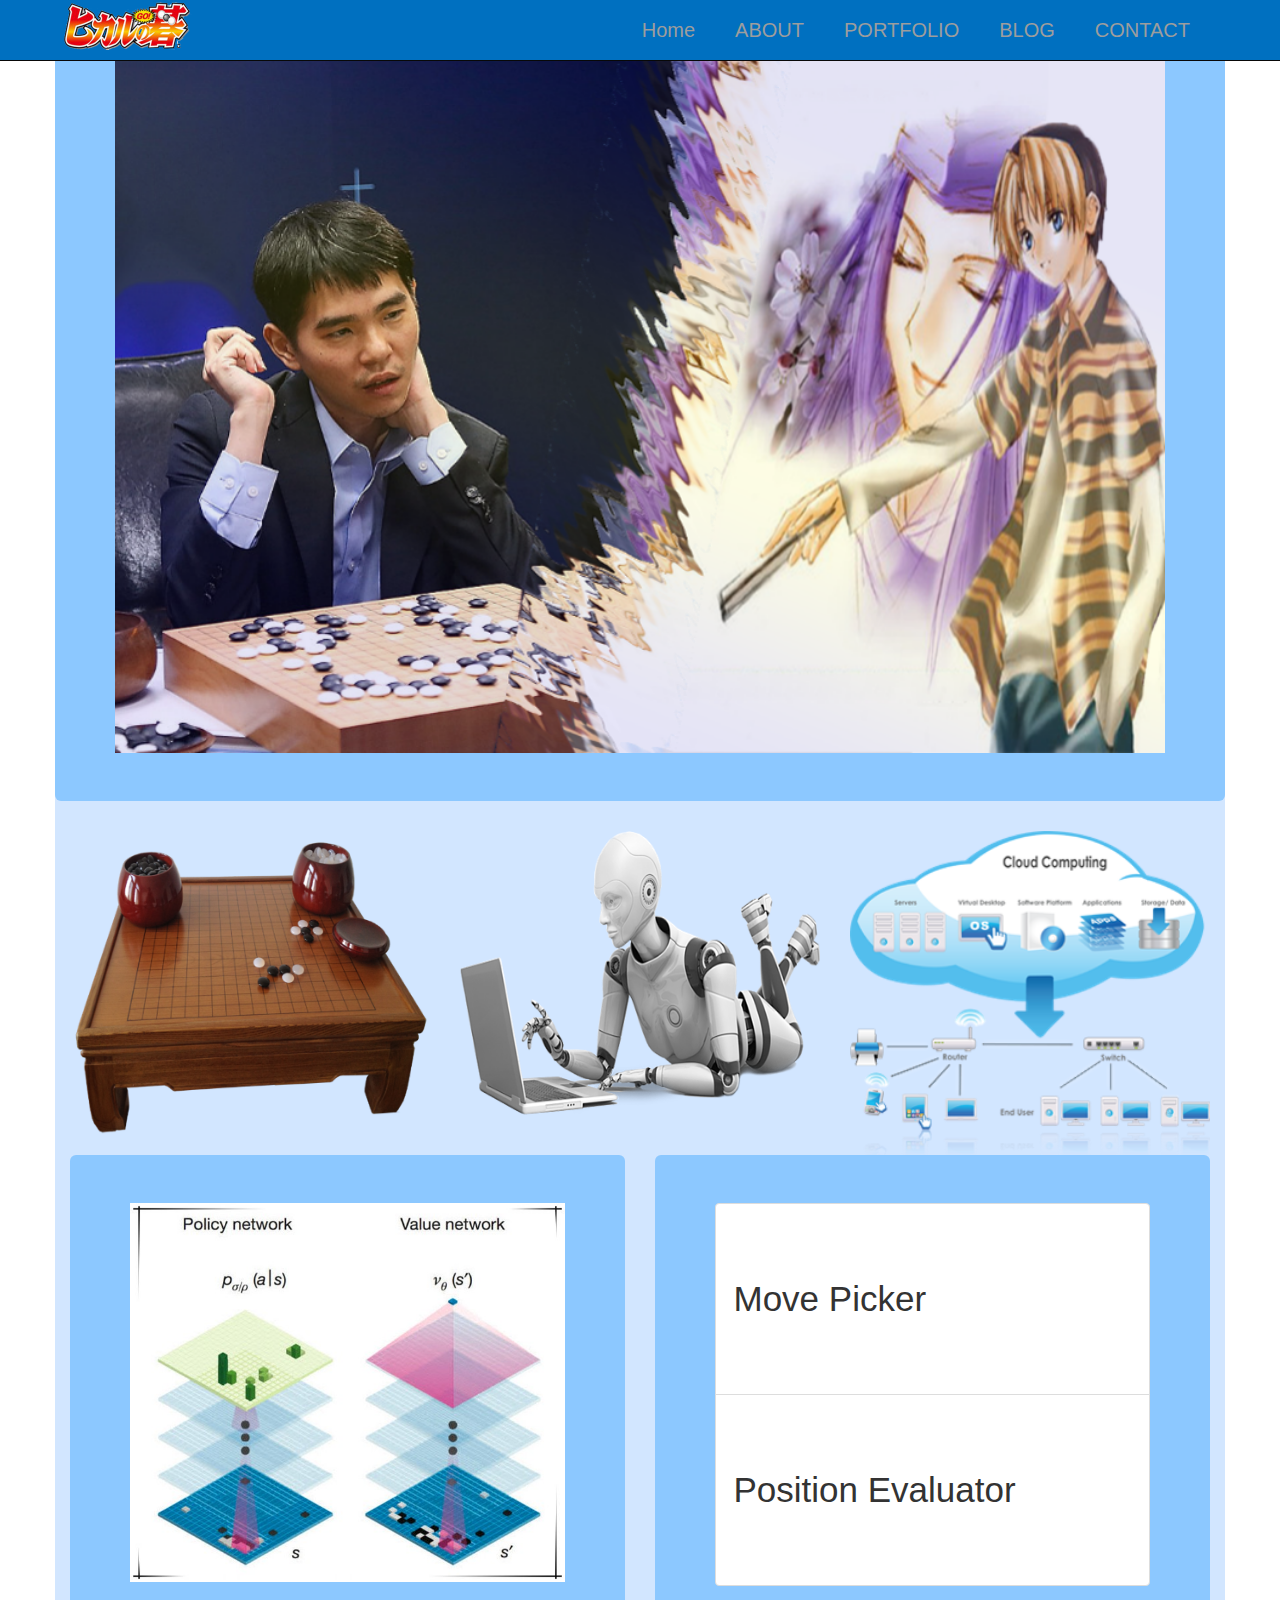
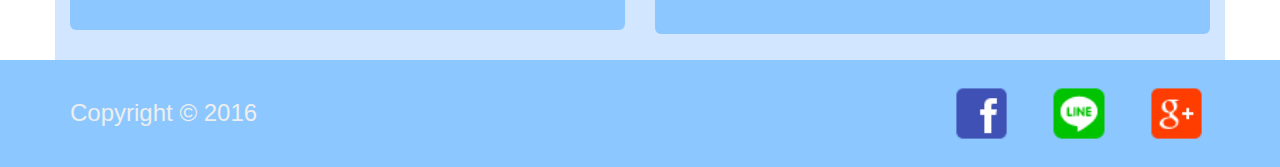
<file: OwenHW12/index.html>
<!DOCTYPE html>
<html lang="en">

<head>
    <meta charset="UTF-8">
    <title>Alpha Go</title>
    <meta name="viewport" content="width=device-width, initial-scale=1">
    <link rel="stylesheet" href="css/bootstrap.min.css" media="screen" title="no title" charset="utf-8">
    <link rel="stylesheet" href="css/master.css" media="screen" title="no title" charset="utf-8">

</head>

<body>
    <nav class="navbar navbar-inverse navbar-fixed-top">
        <div class="container">
            <div class="navbar-header">
                <a class="navbar-brand" href="#">
                    <img alt="Brand" src="Images/logo.png" id="brand-imge">
                </a>

                <button type="button" class="navbar-toggle collapsed" data-toggle="collapse" data-target="#navbar-collapse-menu" aria-expanded="false">
                  <span class="sr-only">Toggle navigation</span>
                  <span class="icon-bar"></span>
                  <span class="icon-bar"></span>
                  <span class="icon-bar"></span>
                </button>
            </div>

            <div class="collapse navbar-collapse navbar-right" id="navbar-collapse-menu">
                <ul class="nav navbar-nav">
                    <li><a href="#">Home</a></li>
                    <li><a href="#">ABOUT</a></li>
                    <li><a href="#">PORTFOLIO</a></li>
                    <li><a href="#">BLOG</a></li>
                    <li><a href="#">CONTACT</a></li>
                </ul>
            </div>
        </div>
    </nav>

    <div class="container main-area">
        <div class="row">
            <div class="jumbotron">
                <img src="Images/main.png" alt="" />
            </div>
        </div>
        <div class="row">
            <div class="col-xs-8 col-xs-offset-2 col-sm-4 col-sm-offset-0"><img src="Images/go.png" alt="" /></div>
            <div class="col-xs-8 col-xs-offset-2 col-sm-4 col-sm-offset-0"><img src="Images/robot.png" alt="" /></div>
            <div class="col-xs-8 col-xs-offset-2 col-sm-4 col-sm-offset-0"><img src="Images/cloud.png" alt="" /></div>
        </div>
    </div>

    <div class="container main-area">
        <div class="row hidden-xs">
            <div class="col-lg-6">
                <div class="jumbotron">
                    <img src="Images/algorithm.jpg" alt="" />
                </div>
            </div>
            <div class="hidden-sm col-lg-6">
                <ul class="list-group jumbotron" id="algorithm-content">
                    <li class="list-group-item">Move Picker</li>
                    <li class="list-group-item">Position Evaluator</li>
                </ul>
            </div>
        </div>
    </div>


    <footer>
        <div class="container">
            <div class="row">
                <div class="hidden-xs col-sm-9">
                    <h3>Copyright &copy; 2016</h3>
                </div>
                <div class="col-xs-4 col-sm-1"><img src="Images/FB-icon.png" alt="" /></div>
                <div class="col-xs-4 col-sm-1"><img src="Images/Line-icon.png" alt="" /></div>
                <div class="col-xs-4 col-sm-1"><img src="Images/Google-icon.png" alt="" /></div>
            </div>
        </div>
    </footer>
    <script src="js/jquery-2.2.3.min.js" charset="utf-8"></script>
    <script src="js/bootstrap.min.js" charset="utf-8"></script>

</body>

</html>
</file>
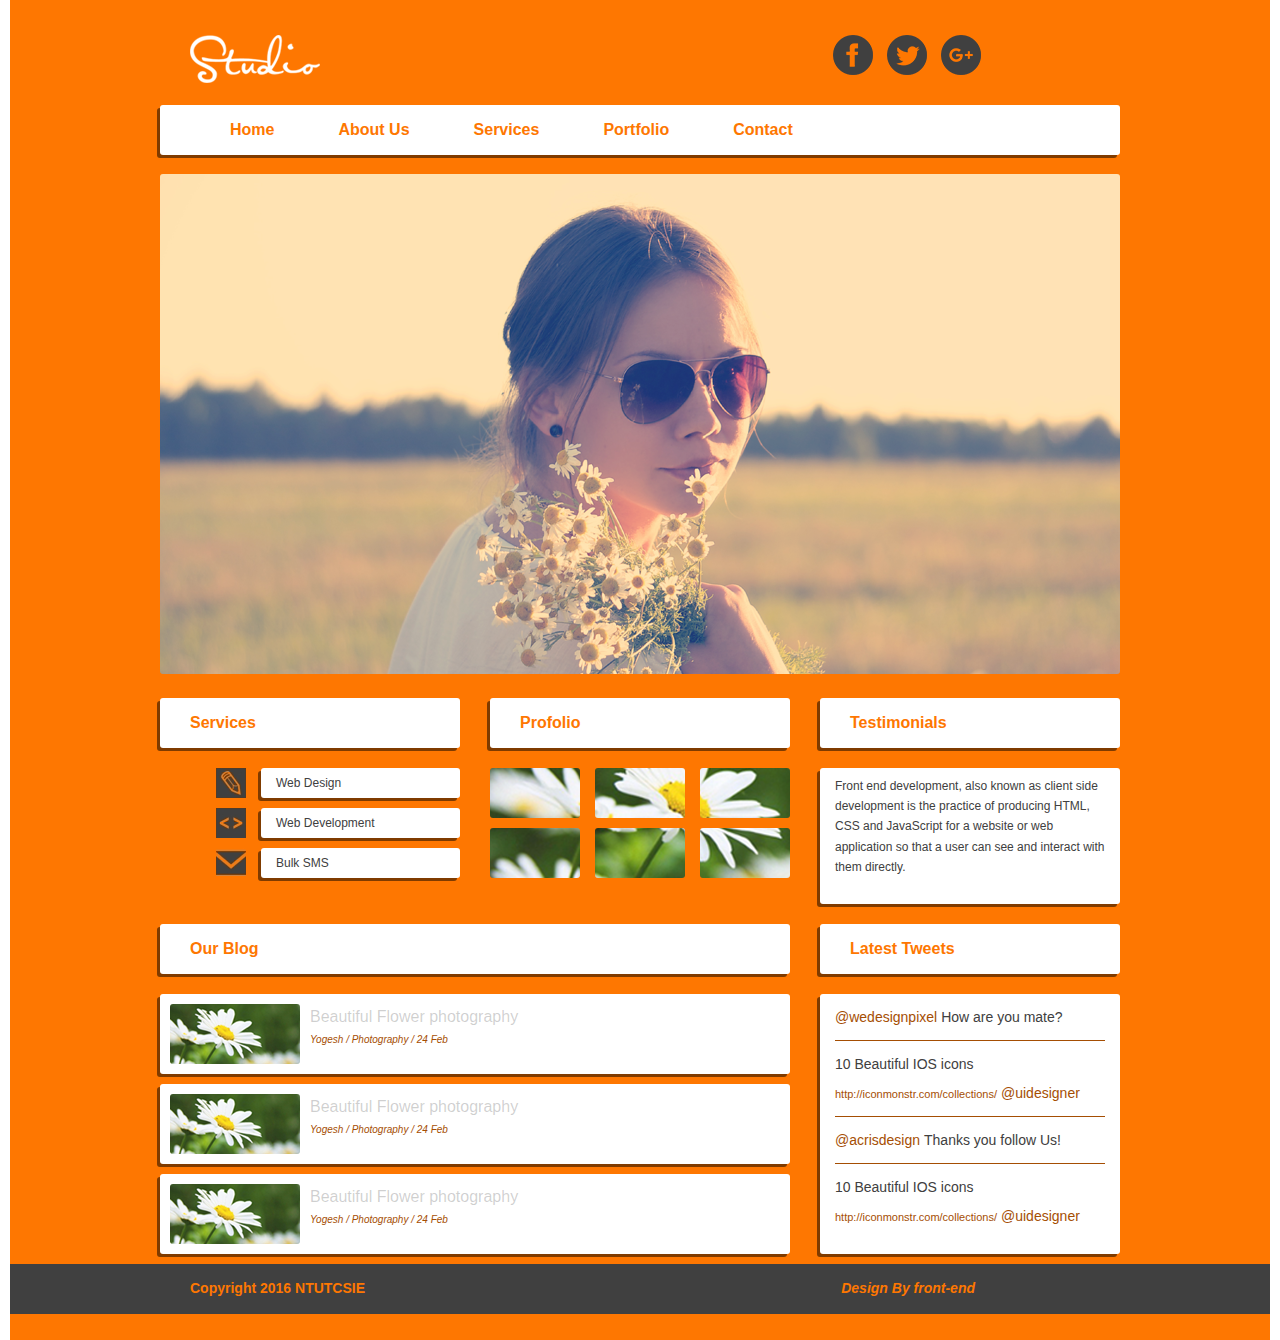
<file: OwenHW2/index.html>
<!DOCTYPE html>
<html lang="en">
<head>
  <meta charset="UTF-8">
  <title>Document</title>
  <link rel="stylesheet" href="css/master.css" media="screen" title="no title" charset="utf-8">
</head>
<body>
  <header>
      <div id="logo">
        <img src="images/logo.png" alt="" />
      </div>
      <div id="icons">
        <img src="images/btn_facebook.png" alt="" />
        <img src="images/btn_twitter.png" alt="" />
        <img src="images/btn_google_plus.png" alt="" />
      </div>

  </header>
  <nav>
    <ul>
      <li>Home</li>
      <li>About Us</li>
      <li>Services</li>
      <li>Portfolio</li>
      <li>Contact</li>
    </ul>
  </nav>
  <article class="">
    <div class="">
      <img src="images/bg_sliderbox.png" alt="" />
    </div>

    <div class="area_block" >
      <div id="services_block">
        <div class="sub_title">Services</div>
        <div class="services_sub_block_image">
          <img src="images\ic_services_webdesign.png" alt="" />
        </div>
        <div class="services_sub_block">
          <div class="services_sub_block_title">
            Web Design
          </div>
        </div>
        <div class="services_sub_block_image">
          <img src="images\ic_services_webdevelopment.png" alt="" />
        </div>
        <div class="services_sub_block">
          <div class="services_sub_block_title">
            Web Development
          </div>
        </div>
        <div class="services_sub_block_image">
          <img src="images\ic_services_bulksms.png" alt="" />
        </div>
        <div class="services_sub_block">
          <div class="services_sub_block_title">
            Bulk SMS
          </div>
        </div>
      </div>
      <div id="profolio_block">
        <div class="sub_title">Profolio</div>
        <img src="images\bg_portfolio_galleryboxes_1.png" alt="" />
        <img src="images\bg_portfolio_galleryboxes_2.png" alt="" class="Profolio_center_image"/>
        <img src="images\bg_portfolio_galleryboxes_3.png" alt="" />
        <img src="images\bg_portfolio_galleryboxes_4.png" alt="" />
        <img src="images\bg_portfolio_galleryboxes_5.png" alt="" class="Profolio_center_image"/>
        <img src="images\bg_portfolio_galleryboxes_6.png" alt="" />
      </div>
      <div id="testimonials_block">
        <div class="sub_title">Testimonials</div>
        <p id ="testimonials_sub_block_paragraph">
          Front end development, also known as client side
development is the practice of producing HTML,
CSS and JavaScript for a website or web
application so that a user can see and interact
with them directly.
        </p>
      </div>
    </div>
    <div class="area_block" >
      <div id="blog_block">
        <div class="sub_title">Our Blog</div>
        <div class="blog_sub_block">
          <div class="blog_photo">
            <img src="images\bg_ourblog_thumbnail.png" alt="" />
          </div>
          <div class="">
            <p class="blog_sub_block_paragraph1">
              Beautiful Flower photography
            </p>
            <p class="blog_sub_block_paragraph2">
              Yogesh / Photography / 24 Feb
            </p>
          </div>
        </div>

        <div class="blog_sub_block">
          <div class="blog_photo">
            <img src="images\bg_ourblog_thumbnail.png" alt="" />
          </div>
          <div class="">
            <p class="blog_sub_block_paragraph1">
              Beautiful Flower photography
            </p>
            <p class="blog_sub_block_paragraph2">
              Yogesh / Photography / 24 Feb
            </p>
          </div>
        </div>

        <div class="blog_sub_block">
          <div class="blog_photo">
            <img src="images\bg_ourblog_thumbnail.png" alt="" />
          </div>
          <div class="">
            <p class="blog_sub_block_paragraph1">
              Beautiful Flower photography
            </p>
            <p class="blog_sub_block_paragraph2">
              Yogesh / Photography / 24 Feb
            </p>
          </div>
        </div>

      </div>
      <div id="tweets_block">
        <div class="sub_title">Latest Tweets</div>

        <div class="tweets_sub_block">
          <p id="tweets_sub_block_paragraph1">
            <span class="tweets_wedesignpixel">@wedesignpixel</span>
            <span class="tweets_text">How are you mate?</span>
          </p>
          <hr class="tweets_line">
          <p id="tweets_sub_block_paragraph2">
            <span class="tweets_text">10 Beautiful IOS icons</span>
          </p>
          <p id="tweets_sub_block_paragraph3">
            <span class="tweets_link">http://iconmonstr.com/collections/</span>
            <span class="tweets_wedesignpixel">@uidesigner</span>
          </p>
          <hr class="tweets_line">
          <p id="tweets_sub_block_paragraph4">
            <span class="tweets_wedesignpixel">@acrisdesign</span>
            <span class="tweets_text">Thanks you follow Us!</span>
          </p>
          <hr class="tweets_line">
          <p id="tweets_sub_block_paragraph2">
            <span class="tweets_text">10 Beautiful IOS icons</span>
          </p>
          <p id="tweets_sub_block_paragraph3">
            <span class="tweets_link">http://iconmonstr.com/collections/</span>
            <span class="tweets_wedesignpixel">@uidesigner</span>
          </p>
        </div>
      </div>
    </div>

  </article>
  <footer class="clear">
    <span id="footer_left">Copyright 2016 NTUTCSIE</span>
    <span id="footer_right">Design By front-end</span>
  </footer>
</body>

</html>
</file>
<file: OwenHW12/css/master.css>
img
{
  display: block;
  width: 100%;
  height:auto;
}

.main-area
{
  background-color: #D2E6FF;
}

.navbar-inverse
{
  background-color: #0070C0;
}

.jumbotron
{
  background-color: #8CC8FF;
}

.navbar-brand
{
  padding: 0;
}

#brand-imge
{
  height:100%;
  width: auto;
}

#navbar-collapse-menu ul li
{
  font-size: 2rem;
  padding: 0.5rem;
}

#algorithm-content li
{
  font-size: 2.5em;
  padding:  2em 0.5em;
}

footer {
  background: #8CC8FF;
  color: #eee;
  font-size: 11px;
  padding: 20px;
}
</file>
<file: OwenHW2/css/master.css>
html
{
  background-color: white;
  /*justify-content: center;*/
  display: flex;
  flex-wrap: wrap;
  justify-content: center;
}
img
{
  border-radius: 3px;
}
body
{
  width: 1260px;
  height: 1340px;
  padding:30px 150px;
  background-color: #fe7701;
  box-sizing:border-box;
  margin: 0;
}

header
{
  height: 75px;
  padding: 0 134px 0 25px;
}

#logo
{
  float: left;
  /*padding-left: 25px;*/
}
#icons
{
  float:right;
}

nav
{
  height: 50px;
  width: 960px;
  background-color: white;
  margin: 0;
  margin-bottom: 19px;
  clear: both;
  padding: 0;
  border-radius: 3px;
  box-shadow: -3px 3px rgba(0, 0, 0, 0.5);
}
nav ul{
  margin: 0;
}
nav ul li
{
  display:inline-block;
  padding: 16px 30px;
  color: #fe7701;
  font-family: Arial;
  font-weight: bold;
}

.area_block div
{
  float: left;
}

#services_block
{
  width: 300px;
}

.services_sub_block
{
  margin-bottom: 10px;
}

.services_sub_block_image
{
  margin: -5px 10px 0 51px;
  width: 40px;
  height: 40px;
}
.services_sub_block_title
{
  box-sizing: border-box;
  width: 199px;
  height: 30px;
  padding: 8px 15px;
  background-color: white;
  color: #404040;
  font-family: Arial;
  font-size: 12px;
  border-radius: 3px;
  box-shadow: -3px 3px rgba(0, 0, 0, 0.5);
}

#profolio_block
{
  width: 300px;
  margin: 0px 30px;
}
#profolio_block img
{
  float: left;
  margin-bottom: 10px;
}
.Profolio_center_image
{
  margin-right: 15px;
  margin-left:  15px;
}

#testimonials_block
{
  width: 300px;
}
#testimonials_sub_block_paragraph
{
  clear: both;
  width: 100%;
  height: 136px;
  box-sizing: border-box;
  padding:  7.6px 15px ;
  background-color: white;
  color: #404040;
  font-size: 12px;
  margin: 0;
  line-height:1.7em;
  font-family: Arial;
  border: 0;
  border-radius: 3px;
  box-shadow: -3px 3px rgba(0, 0, 0, 0.5);
}

#blog_block
{
  width: 630px;
  margin-right: 30px;
  box-sizing: border-box;
}

.blog_sub_block
{
  height: 80px;
  width: 630px;
  background-color: white;
  margin-bottom: 10px;
  border-radius: 3px;
  box-shadow: -3px 3px rgba(0, 0, 0, 0.5);
}

.blog_sub_block div
{
  display: inline-block;
}

.blog_photo
{
  margin: 10px 10px 0px 10px;
  box-sizing: border-box;
}
.blog_sub_block_paragraph1
{
  font-family: Arial;
  font-size: 16px;
  color: #40404040;
  box-sizing: border-box;
  padding-top:14px;
  margin: 0;
}
.blog_sub_block_paragraph2
{
  font-family: Arial;
  font-style: italic;;
  font-size: 10px;
  color: #a54e03;
  box-sizing: border-box;
  padding-top: 8px;
  margin: 0;
}

#tweets_block
{
  width: 300px;
}

.tweets_sub_block
{
  width: 100%;
  height: 260px;
  background-color: white;
  box-sizing: border-box;
  padding: 0 15px;
  border-radius: 3px;
  box-shadow: -3px 3px rgba(0, 0, 0, 0.5);
}

#tweets_sub_block_paragraph1
{
  margin: 14px 0;
}

#tweets_sub_block_paragraph2
{
  margin: 14px 0 11px 0;
}
#tweets_sub_block_paragraph3
{
  margin: 0px 0 14px 0;
}
#tweets_sub_block_paragraph4
{
  margin: 14px 0;
}


.tweets_wedesignpixel
{
  font-family: Arial;
  font-size: 14px;
  color: #a54e03;
}

.tweets_text
{
  font-family: Arial;
  font-size: 14px;
  color: #404040;
}

.tweets_link
{
  font-family: Arial;
  font-size: 11px;
  color: #a54e03;
}

.tweets_line
{
  height: 1px;
  background-color: #a54e03;
  margin: 0;
  border: 0;
}

.sub_title
{
  height: 50px;
  width:100%;
  padding: 16px 30px;
  box-sizing: border-box;
  background-color: white;
  margin: 20px 0px;
  font-family: Arial;
  color: #fe7701;
  border-radius: 3px;
  font-weight:bold;
  box-shadow: -3px 3px rgba(0, 0, 0, 0.5);
}

footer
{
  box-sizing: border-box;
  height: 50px;
  margin: 20px -150px 0 -150px;
  background-color: #404040;
  padding: 16px 295px 16px 180px;
  font-weight: bold;
  font-family: Arial;
  font-size: 14px;
}
#footer_left
{
  float: left;
  color: #fe7701;
}
#footer_right
{
  float: right;
  color: #fe7701;
  font-style: italic;
  /*padding: 16px 295px 16px 0px;*/
}

.clear
{
  content: "";
  display: block;
  clear: both;
}
</file>
